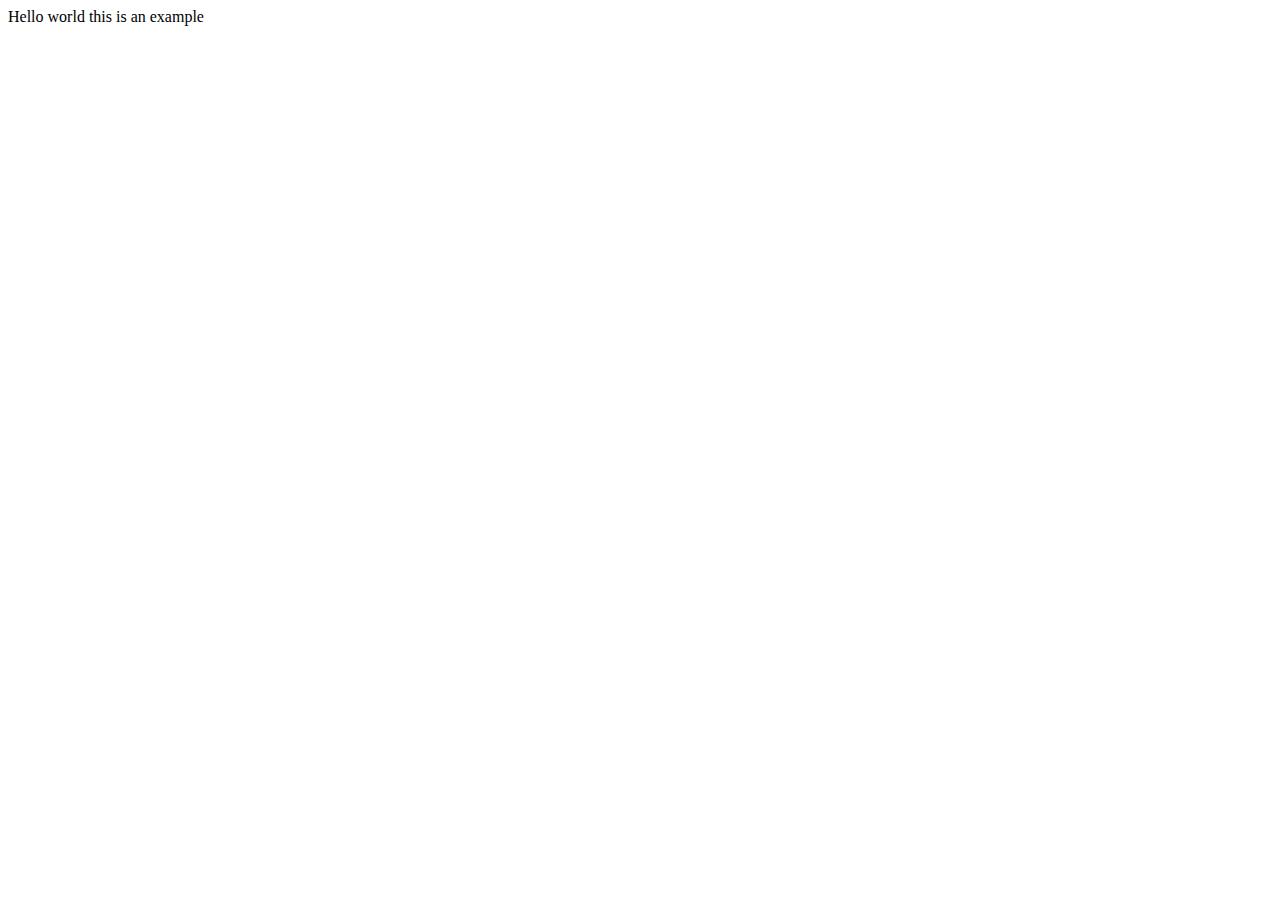
<file: example.html>
<html lang="en">
<head>
    <meta charset="UTF-8">
    <meta name="viewport" content="width=device-width, initial-scale=1.0">
    <title>Document</title>
</head>
<body>
    Hello world this is an example
</body>
</html>
</file>
